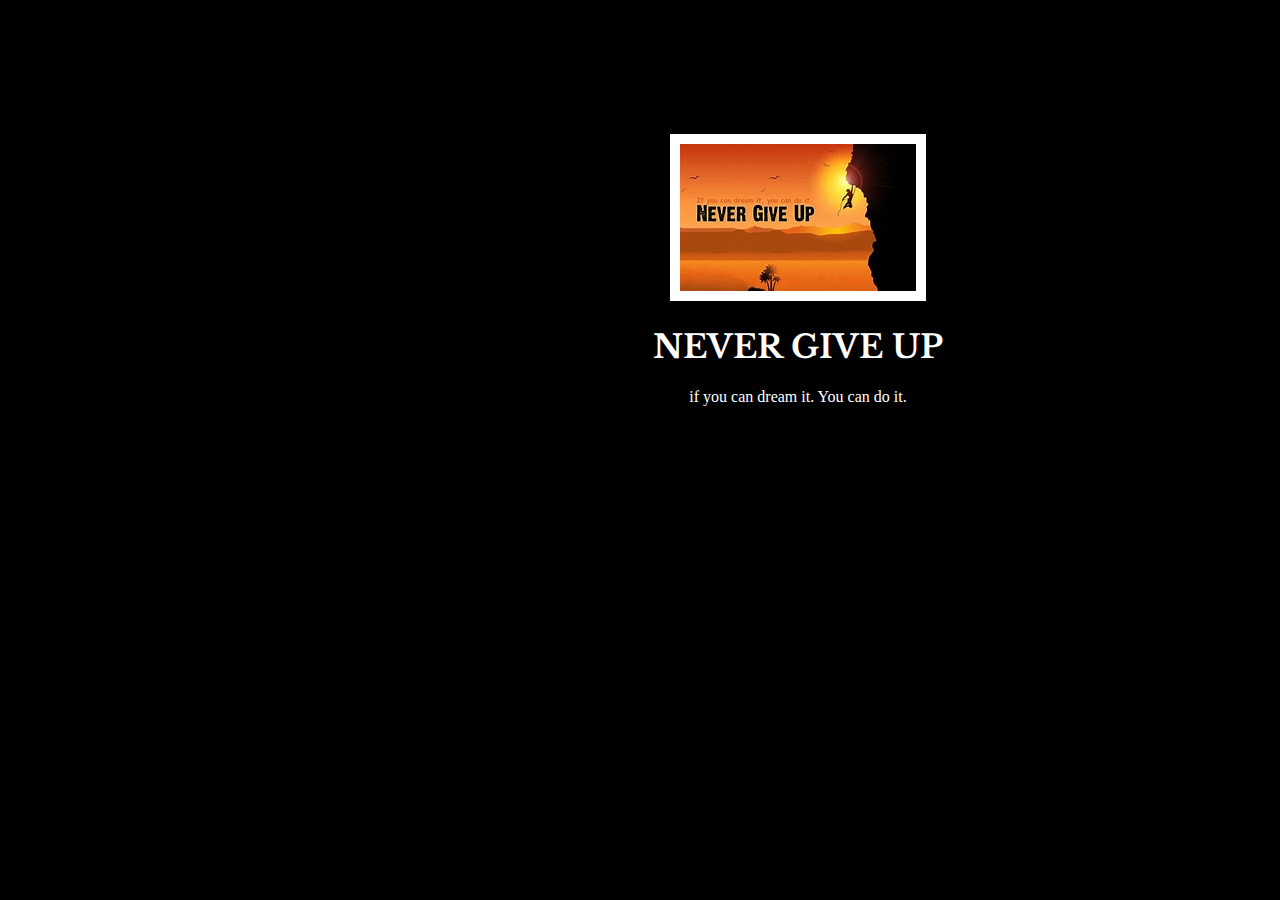
<file: index.html>
<!-- 
  TODO: Create a motivational post website.
Style it how ever you like. 
Look at the goal image for inspiration.
But it must have the following features:
1. The main h1 text should be using the Regular Libre Baskerville Font from Google Fonts:
  https://fonts.google.com/specimen/Libre+Baskerville
2. The text should be white and background black.
3. Add your own image into the images folder inside assets. It should have a 5px white border.
4. The text should be center aligned.
5. Create a div to contain the h1, p and img elements. Adjust the margins so that the image and text are centered on the page. 
  Hint: You horizontally center a div by giving it a width of 50% and a margin-left of 25%.
  Hint: Set the image to have a width of 100% so it fills the div. 
6. Read about the text-transform property on MDN docs to make the h1 uppercase with CSS.
  https://developer.mozilla.org/en-US/docs/Web/CSS/text-transform 
-->
<!DOCTYPE html>
<html lang="en-US">
<head>
  <meta charset="UTF-8">
  <title>Meme Project</title>
   <link rel="stylesheet" href="./style.css"/>
   <link rel="preconnect" href="https://fonts.googleapis.com">
<link rel="preconnect" href="https://fonts.gstatic.com" crossorigin>
<link href="https://fonts.googleapis.com/css2?family=Caveat:wght@400..700&family=Libre+Baskerville:ital,wght@0,400;0,700;1,400&display=swap" rel="stylesheet">

  </head>
<body>
   <div>
    <img src="./assets/images/never_give_up.jpg" alt="person hanging from a clif"/>
    <h1>Never give up</h1>
    <p>if you can dream it. You can do it.</p>
   </div>


</body>
 




</html>
</file>
<file: style.css>
html{
    background-color: black;
}
div{
    height: 100%;
    width: 100%;
    text-align: center;
}
img{
    border: 10px solid white;
    margin-left: 25%;
    margin-top: 10%;
    
}
h1{
    color: white;
    font-family: Libre Baskerville,cursive;
    margin-left: 25%;
    border: 0cap solid black;
    text-transform: uppercase;

}
p{
    color:white;
    border: 0cap solid white;
    font-family: cursive;
    margin-left: 25%;
}
</file>
